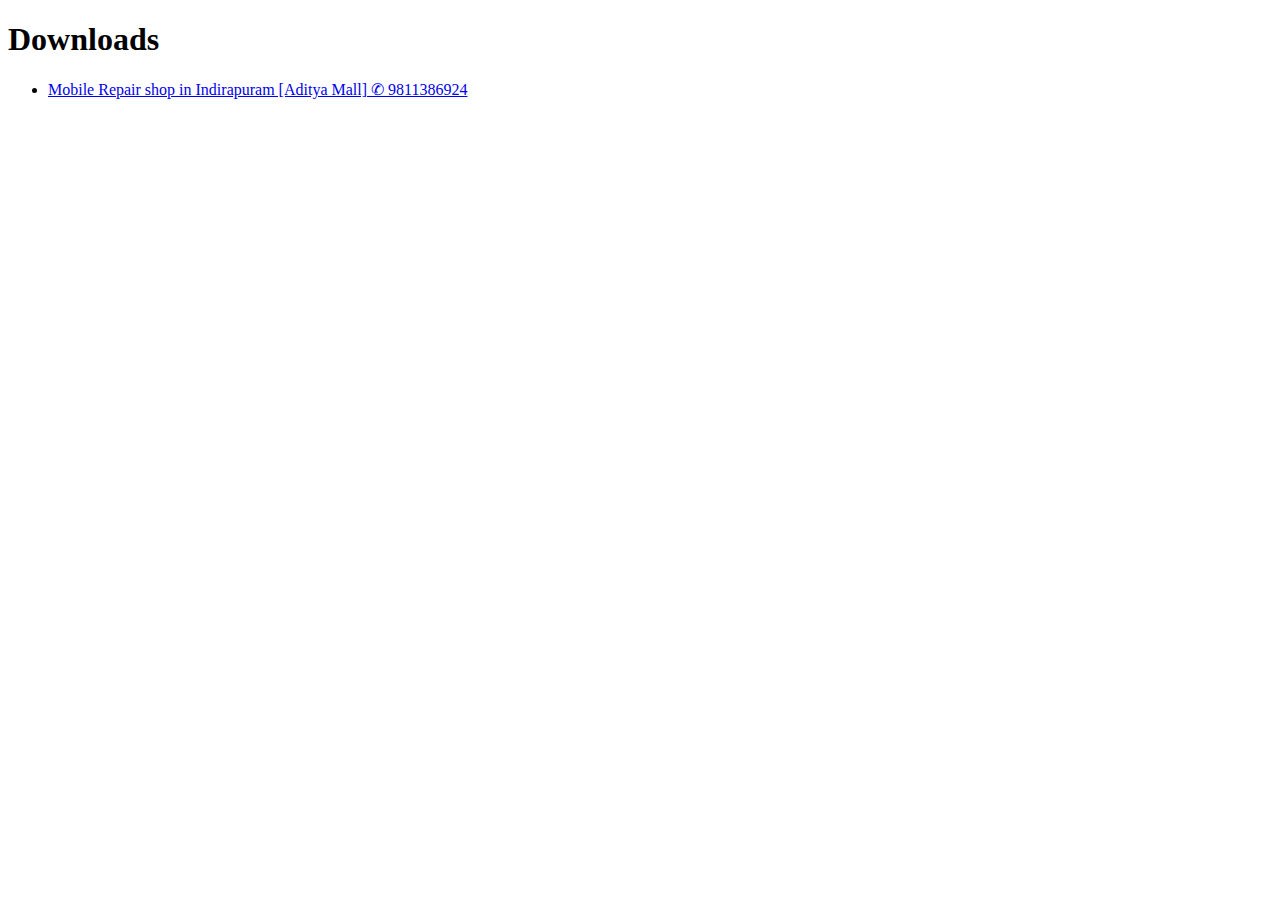
<file: _downloads.html>
<!DOCTYPE html>
<html>
	<head>
		<meta charset="UTF-8">
        <title> Downloads </title>
    </head>
    <body>
        <h1> Downloads </h1>
        <ul>
            <li><a id="https://fixexperts.in/" href="index.html"> Mobile Repair shop in Indirapuram [Aditya Mall] ✆ 9811386924 </a></li>
        </ul>
    </body>
</html>
</file>
